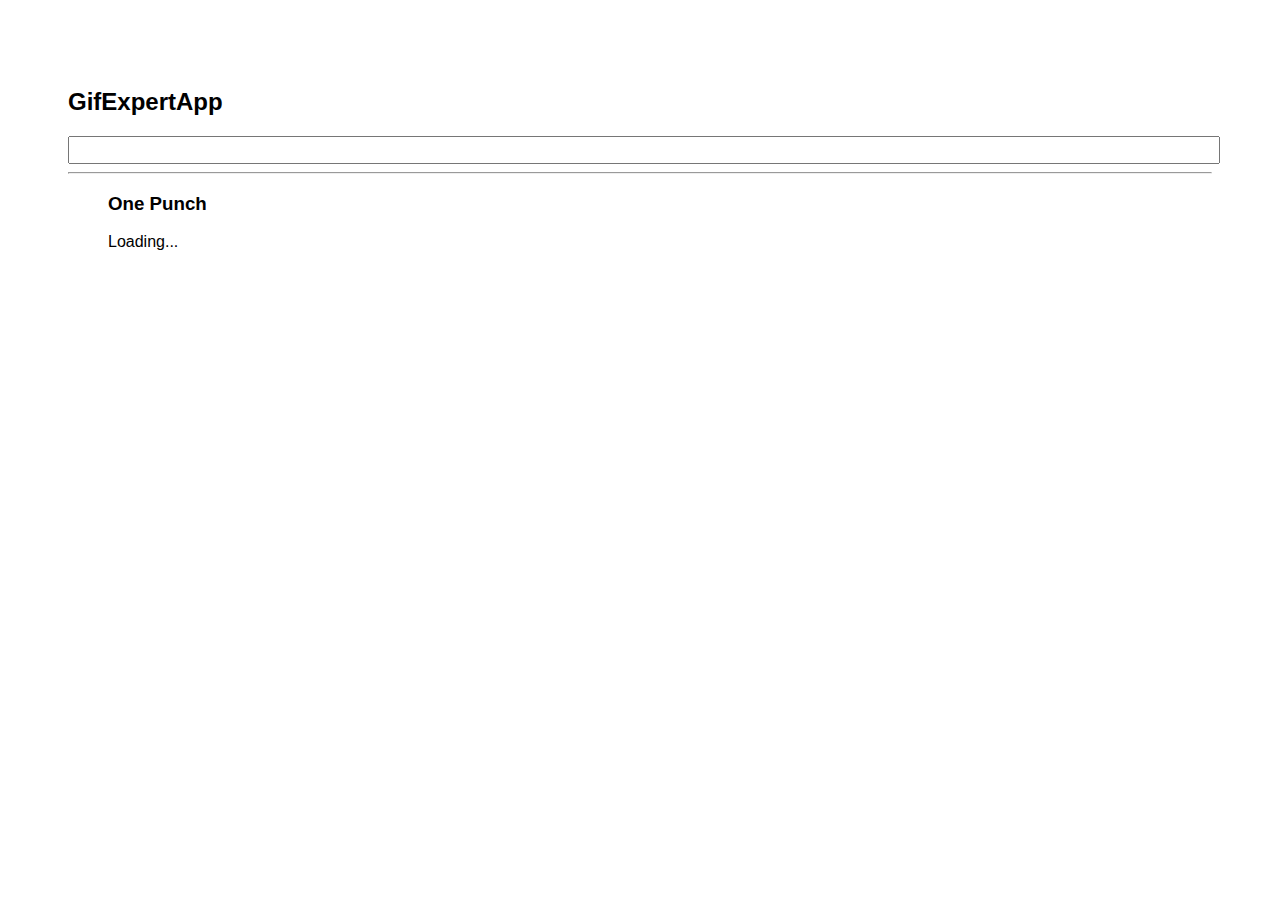
<file: docs/index.html>
<!doctype html><html lang="en"><head><meta charset="utf-8"/>
    <link rel="icon" href="./favicon.ico"/>
    <meta name="viewport" content="width=device-width,initial-scale=1"/>
    <meta name="theme-color" content="#000000"/>
    <meta name="description" content="Web site created using create-react-app"/>
    <link rel="apple-touch-icon" href="./logo192.png"/>
    <link rel="manifest" href="./manifest.json"/>
    <title>GifExpertApp React</title>
    <link href="./static/css/main.2c14eef8.chunk.css" rel="stylesheet">
</head><body><noscript>You need to enable JavaScript to run this app.</noscript><div id="root"></div><script>!function(e){function r(r){for(var n,p,f=r[0],i=r[1],l=r[2],c=0,s=[];c<f.length;c++)p=f[c],Object.prototype.hasOwnProperty.call(o,p)&&o[p]&&s.push(o[p][0]),o[p]=0;for(n in i)Object.prototype.hasOwnProperty.call(i,n)&&(e[n]=i[n]);for(a&&a(r);s.length;)s.shift()();return u.push.apply(u,l||[]),t()}function t(){for(var e,r=0;r<u.length;r++){for(var t=u[r],n=!0,f=1;f<t.length;f++){var i=t[f];0!==o[i]&&(n=!1)}n&&(u.splice(r--,1),e=p(p.s=t[0]))}return e}var n={},o={1:0},u=[];function p(r){if(n[r])return n[r].exports;var t=n[r]={i:r,l:!1,exports:{}};return e[r].call(t.exports,t,t.exports,p),t.l=!0,t.exports}p.m=e,p.c=n,p.d=function(e,r,t){p.o(e,r)||Object.defineProperty(e,r,{enumerable:!0,get:t})},p.r=function(e){"undefined"!=typeof Symbol&&Symbol.toStringTag&&Object.defineProperty(e,Symbol.toStringTag,{value:"Module"}),Object.defineProperty(e,"__esModule",{value:!0})},p.t=function(e,r){if(1&r&&(e=p(e)),8&r)return e;if(4&r&&"object"==typeof e&&e&&e.__esModule)return e;var t=Object.create(null);if(p.r(t),Object.defineProperty(t,"default",{enumerable:!0,value:e}),2&r&&"string"!=typeof e)for(var n in e)p.d(t,n,function(r){return e[r]}.bind(null,n));return t},p.n=function(e){var r=e&&e.__esModule?function(){return e.default}:function(){return e};return p.d(r,"a",r),r},p.o=function(e,r){return Object.prototype.hasOwnProperty.call(e,r)},p.p="/";var f=this["webpackJsonpgif-expert-app"]=this["webpackJsonpgif-expert-app"]||[],i=f.push.bind(f);f.push=r,f=f.slice();for(var l=0;l<f.length;l++)r(f[l]);var a=i;t()}([])</script><script src="./static/js/2.43110900.chunk.js"></script><script src="./static/js/main.03eaffef.chunk.js"></script></body></html>
</file>
<file: docs/static/css/main.2c14eef8.chunk.css>
*{font-family:Helvetica,Arial,sans-serif}body{padding:60px}input{color:grey;font-size:1.2rem;width:100%}.card-grid{display:flex;flex-direction:row;flex-wrap:wrap}.card{align-content:center;border:1px solid grey;border-radius:6px;margin-bottom:10px;margin-right:10px;overflow:hidden}.card p{padding:5px;text-align:center}.card img{max-height:170px}
/*# sourceMappingURL=main.2c14eef8.chunk.css.map */
</file>
